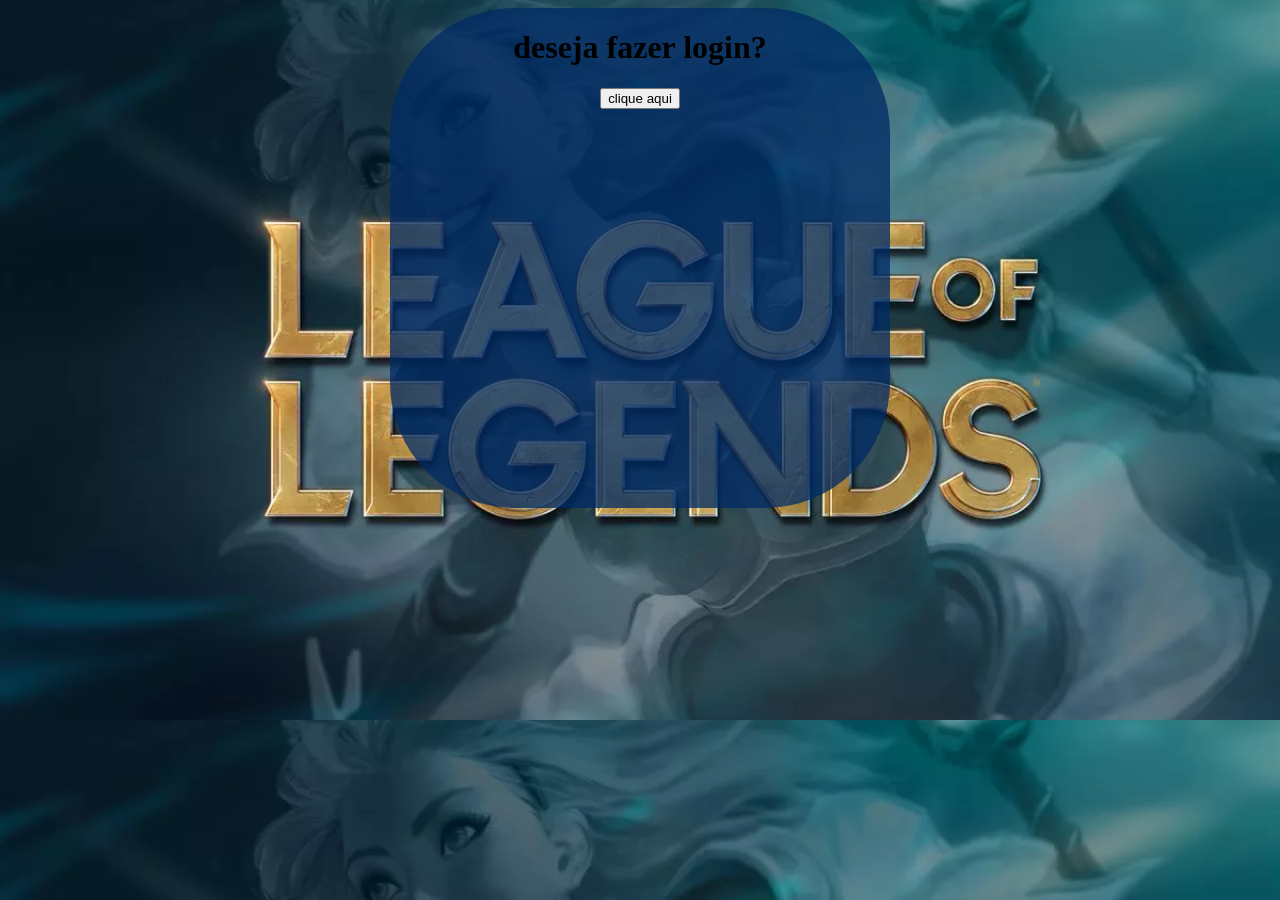
<file: index.html>
<!DOCTYPE html>
<html lang="pt-br">
<head>
    <meta charset="UTF-8">
    <meta name="viewport" content="width=device-width, initial-scale=1.0">
    <title>ola, faça login para acessar o site</title>
    <link rel="stylesheet" href="style.css">
</head>
<body>
    <div class="divisão">
    <h1>deseja fazer login?</h1>
   <a href="segundaAba/segundo.html"><p><button onclick="opa()">clique aqui</button></p></a> 
    </div>
   
<script src="calculo.js"></script>
</body>
</html>
</file>
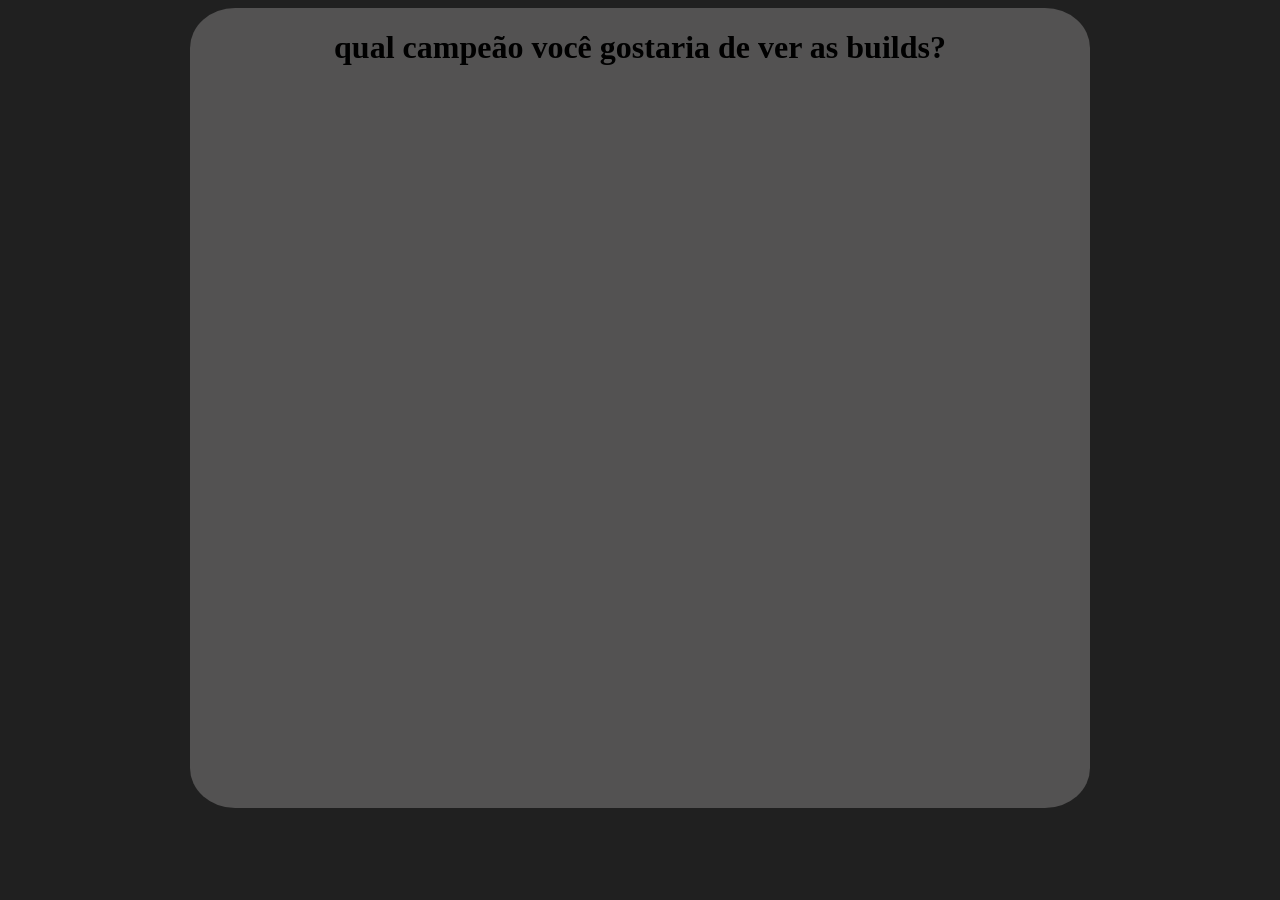
<file: segundaAba/segundo.html>
<!DOCTYPE html>
<html lang="en">
<head>
    <meta charset="UTF-8">
    <meta name="viewport" content="width=device-width, initial-scale=1.0">
    <title>parabens por efetuar login</title>
    <link rel="stylesheet" href="estilo2.css">
</head>
<body>
    <div class="beta">
<h1>qual campeão você gostaria de ver as builds?</h1>
    </div>
</body>
</html>
</file>
<file: style.css>
body{
    background-color: darkslateblue;
    background-image: url(logo\ league.webp);
    background-size: 100%;
    display: flex;
    align-items: center;
    text-align: center;
    justify-content: center;
   
}

.divisão{
   background-color: rgba(0, 43, 100, 0.76);
   width: 500px;
   height: 500px;
   border-radius: 25%;

}
</file>
<file: segundaAba/estilo2.css>
body{
    background-color: rgb(32, 32, 32);
    justify-content: center;
    display: flex;
    align-items: center;
    text-align: center;
}

.beta{
    background-color: rgb(83, 82, 82);
    width: 900px;
    height: 800px;
    border-radius: 5%;
}
</file>
